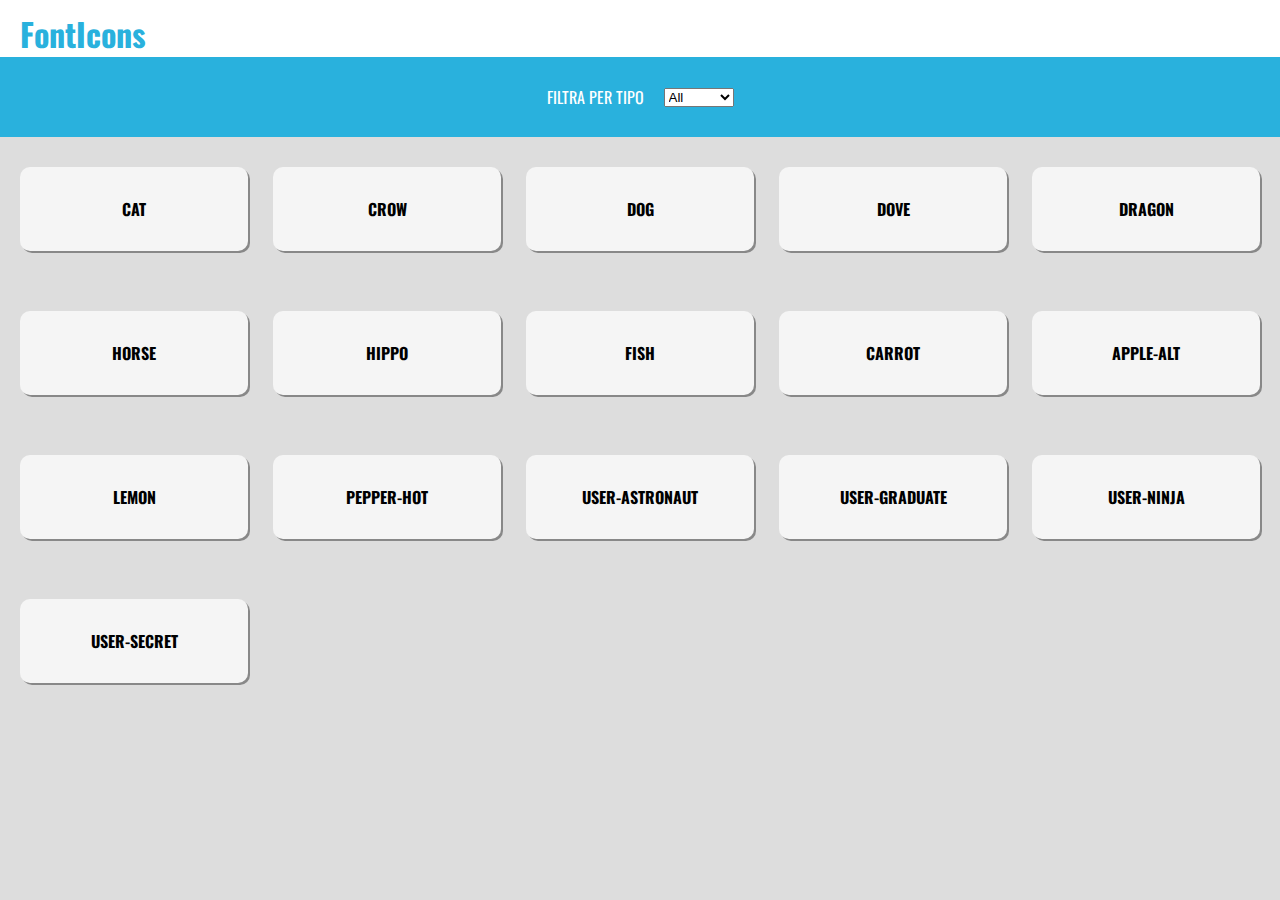
<file: Icons/index.html>
<!DOCTYPE html>
<html lang="en">
  <head>
    <meta charset="UTF-8">
    <meta name="viewport" content="width=device-width, initial-scale=1.0">
    <meta http-equiv="X-UA-Compatible" content="ie=edge">
    <title>Icons</title>
    <link rel="preconnect" href="https://fonts.gstatic.com">
    <link href="https://fonts.googleapis.com/css2?family=Oswald:wght@300;400;700&display=swap" rel="stylesheet">
    <link rel="stylesheet" href="https://cdnjs.cloudflare.com/ajax/libs/font-awesome/5.15.3/css/all.min.css" integrity="sha512-iBBXm8fW90+nuLcSKlbmrPcLa0OT92xO1BIsZ+ywDWZCvqsWgccV3gFoRBv0z+8dLJgyAHIhR35VZc2oM/gI1w==" crossorigin="anonymous" />
    <link rel="stylesheet" href="./master.css">
  </head>
  <body>
    <header>
      <h1>FontIcons</h1>
    </header>

    <main>
      <div class="filter">
        <span>Filtra per tipo</span>
        <select class="options" name="type">
          <option value="all">All</option>
          <option value="animal">Animal</option>
          <option value="vegetable">Vegetable</option>
          <option value="user">User</option>
        </select>
      </div>
      <div id="icons">

      </div>
    </main>

    <script src="https://cdnjs.cloudflare.com/ajax/libs/jquery/3.6.0/jquery.min.js" integrity="sha512-894YE6QWD5I59HgZOGReFYm4dnWc1Qt5NtvYSaNcOP+u1T9qYdvdihz0PPSiiqn/+/3e7Jo4EaG7TubfWGUrMQ==" crossorigin="anonymous"></script>
    <script src="./main.js" charset="utf-8"></script>
  </body>
</html>
</file>
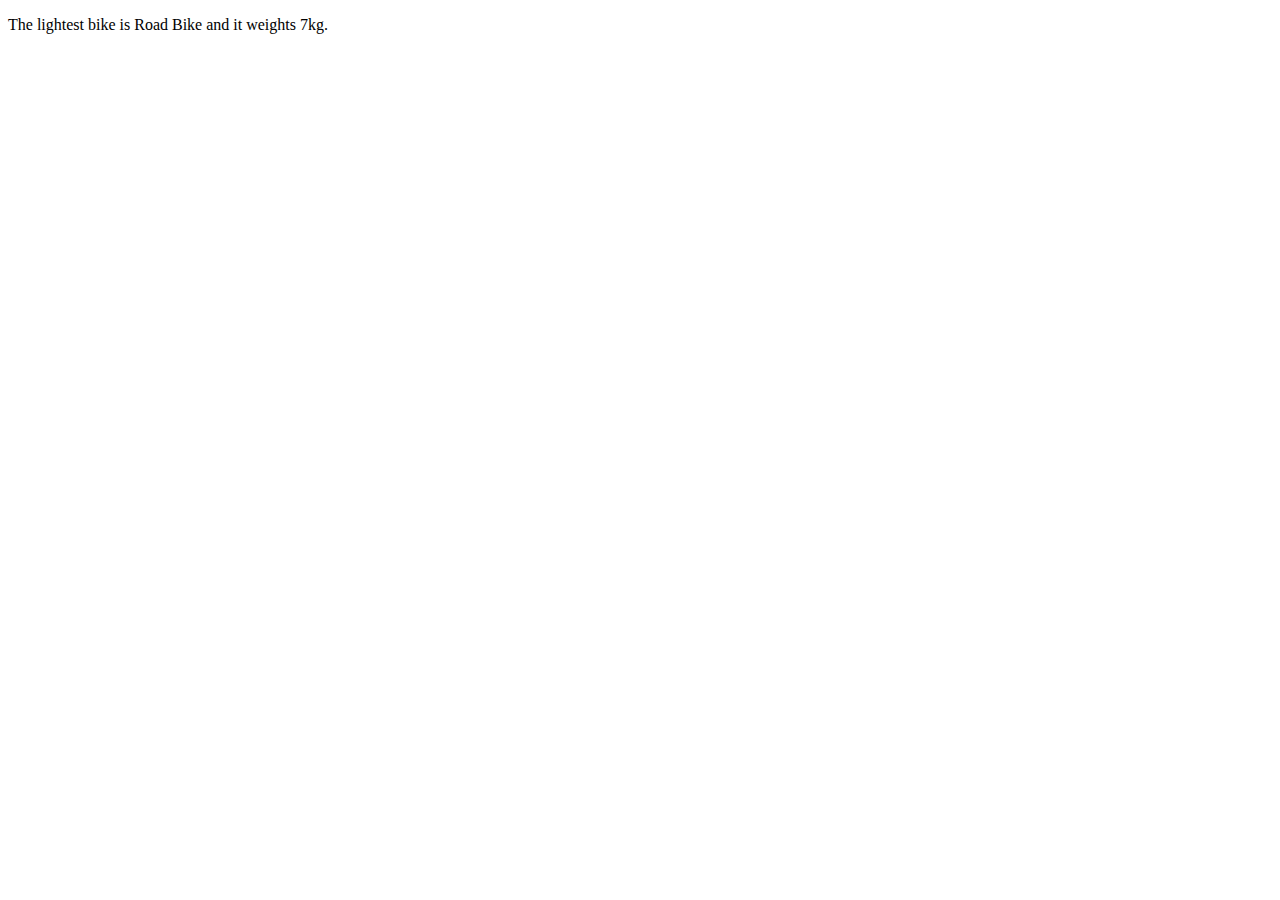
<file: JSnack1/index.html>
<!DOCTYPE html>
<html lang="en">
  <head>
    <meta charset="UTF-8">
    <meta name="viewport" content="width=device-width, initial-scale=1.0">
    <meta http-equiv="X-UA-Compatible" content="ie=edge">
    <title>Document</title>
  </head>
  <body>
    <p id="result"></p>


    <script src="https://cdnjs.cloudflare.com/ajax/libs/jquery/3.6.0/jquery.min.js" integrity="sha512-894YE6QWD5I59HgZOGReFYm4dnWc1Qt5NtvYSaNcOP+u1T9qYdvdihz0PPSiiqn/+/3e7Jo4EaG7TubfWGUrMQ==" crossorigin="anonymous"></script>
    <script src="./main.js" charset="utf-8"></script>
  </body>
</html>
</file>
<file: Icons/master.css>
* {
  box-sizing: border-box;
  margin: 0;
  padding: 0;
}

body {
  font-family: 'Oswald', sans-serif;
}

header {
  padding: 10px 0 0 20px;
  color: #29B1DD;
}

main {
  min-height: calc(100vh - 57px);
  background-color: #DDDDDD;
}

main .filter {
  background-color: #29B1DD;
  height: 80px;
  display: flex;
  justify-content: center;
  align-items: center;
  color: #fff;
  text-transform: uppercase;
}

main .filter span {
  margin-right: 20px;
}

main .filter select {
  width: 70px;
}

main #icons {
  display: flex;
  flex-wrap: wrap;
  justify-content: space-between;
  padding: 0 20px;
}

main #icons div {
  background-color: #F5F5F5;
  width: calc(100% / 5 - 20px);
  display: flex;
  flex-direction: column;
  justify-content: center;
  align-items: center;
  padding: 30px 0;
  margin: 30px 0;
  border-radius: 10px;
  box-shadow: 2px 2px #888888;
}

main #icons div i {
  font-size: 40px;
}

main #icons div h4 {
  text-transform: uppercase;
}

.blue i {
  color: #0000FF;
}

.orange i {
  color: #FFA500;
}

.purple i {
  color: #800080;
}
</file>
